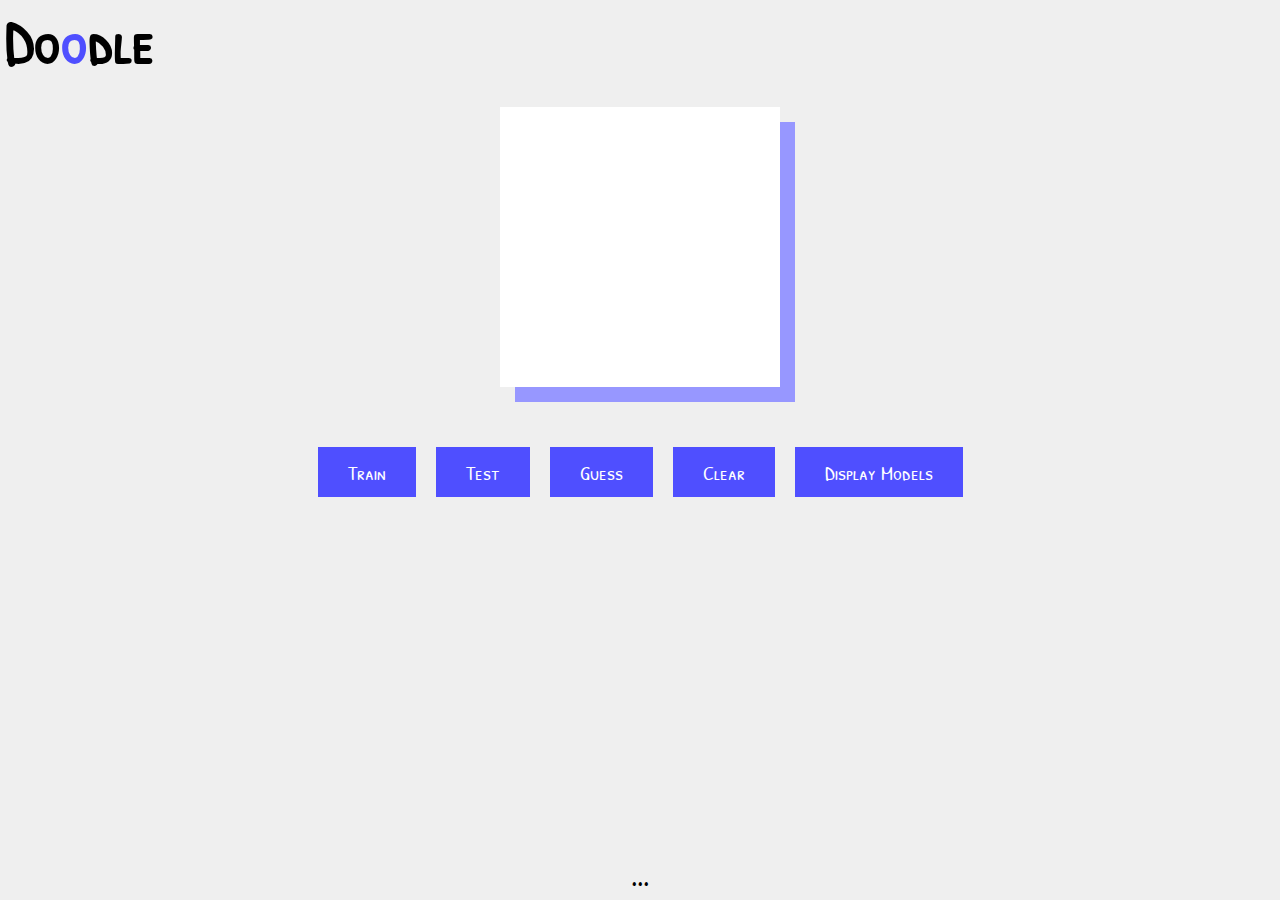
<file: index.html>
<!DOCTYPE html><html lang="en"><head><title>Doodles</title><meta name="viewport" content="width=device-width, initial-scale=1.0"><meta name="Description" content="Can our ML guess your draw?"> <script data-ad-client="ca-pub-9915575989613739" async src="https://pagead2.googlesyndication.com/pagead/js/adsbygoogle.js"></script> <link href="https://fonts.googleapis.com/css2?family=Roboto:wght@100;300;400;500;700&display=swap" rel="stylesheet"><link href="https://fonts.googleapis.com/css2?family=Patrick+Hand+SC&display=swap" rel="stylesheet"><link href="style/min/theme.min.css" rel="stylesheet"> <script src="lib/p5.min.js" defer></script> <script src="lib/brain/nn.js" defer></script> <script src="lib/brain/matrix.js" defer></script> <script src="scripts/min/speak.min.js" defer></script> <script src="scripts/min/functions.min.js" defer></script> <script src="scripts/min/sketch.min.js" async></script> </head> <header><h1>Do<blue>o</blue>dle</h1> </header><body><div id="main"><div id="guess-text">...</div><div id="control"> <button id="train">Train</button> <button id="test">Test</button> <button id="guess">Guess</button> <button id="clear">Clear</button></div></div></body></html>
</file>
<file: style/min/theme.min.css>
:root{--bleu:#4F4FFF;--orange:#FFDA36;--control-button-height:50px;--control-gap:10px}*{font-family:'Patrick Hand SC',cursive}body,header,footer{margin:0;padding:0;background-color:#EFEFEF;font-size:30px}body{width:100vw;overflow-x:hidden;}header{width:100%;margin:5px;margin-top:0;margin-bottom:auto}header h1{margin:0}#main{display:flex;flex-direction:column;justify-content:center;align-items:center}#control{order:1;margin-top:10px;display:flex;flex-direction:row;flex-wrap:wrap;gap:20px}#control button,#display-models-container{zoom:0;height:var(--control-button-height);padding:0 30px;border-radius:0;outline:none;border:0;cursor:pointer;font-size:20px;background-color:var(--bleu);color:#fff;transition:0.3s;user-select:none}#control button:hover{zoom:1.5;box-shadow:10px 10px 0 0 #7c7cff,20px 20px 0 0 #c3c3ff}#display-models-container{display:flex;flex-direction:column;gap:var(--control-gap);position:relative;justify-content:center;align-items:center}#display-models-container label{pointer-events:none}#display-models-container #display-models{display:flex;flex-direction:column;gap:var(--control-gap);position:absolute;top:calc(var(--control-button-height) + var(--control-gap));left:0;width:max-content}#display-models-container #display-models button{text-align:left}#display-models-container #display-models button:hover{box-shadow:none;zoom:1;filter:brightness(.9)}.hide{display:none!important}#canvas{order:-1;box-shadow:15px 15px 0 #9797ff;margin:50px 0;margin-top:25px}#guess-text{position:absolute;bottom:5px;top:auto;font-weight:100;user-select:none;width:fit-content;text-align:center}orangebg{background-color:var(--orange);color:#fff;padding:0 10px}blue{color:var(--bleu)}@media only screen and (max-width:736px){:root{--control-gap:1px}*{margin:0;padding:0}#control{display:flex;flex-direction:column;width:100vw;gap:var(--control-gap)}#control button{width:100%;margin:2px 0}#control button:hover{zoom:1;box-shadow:0 0,0 0}#guess-text{position:absolute;bottom:auto;top:130px;font-size:20px;background:#fff;padding:5px}#display-models-container #display-models{gap:var(--control-gap);top:calc(var(--control-button-height) + var(--control-gap))}}
</file>
